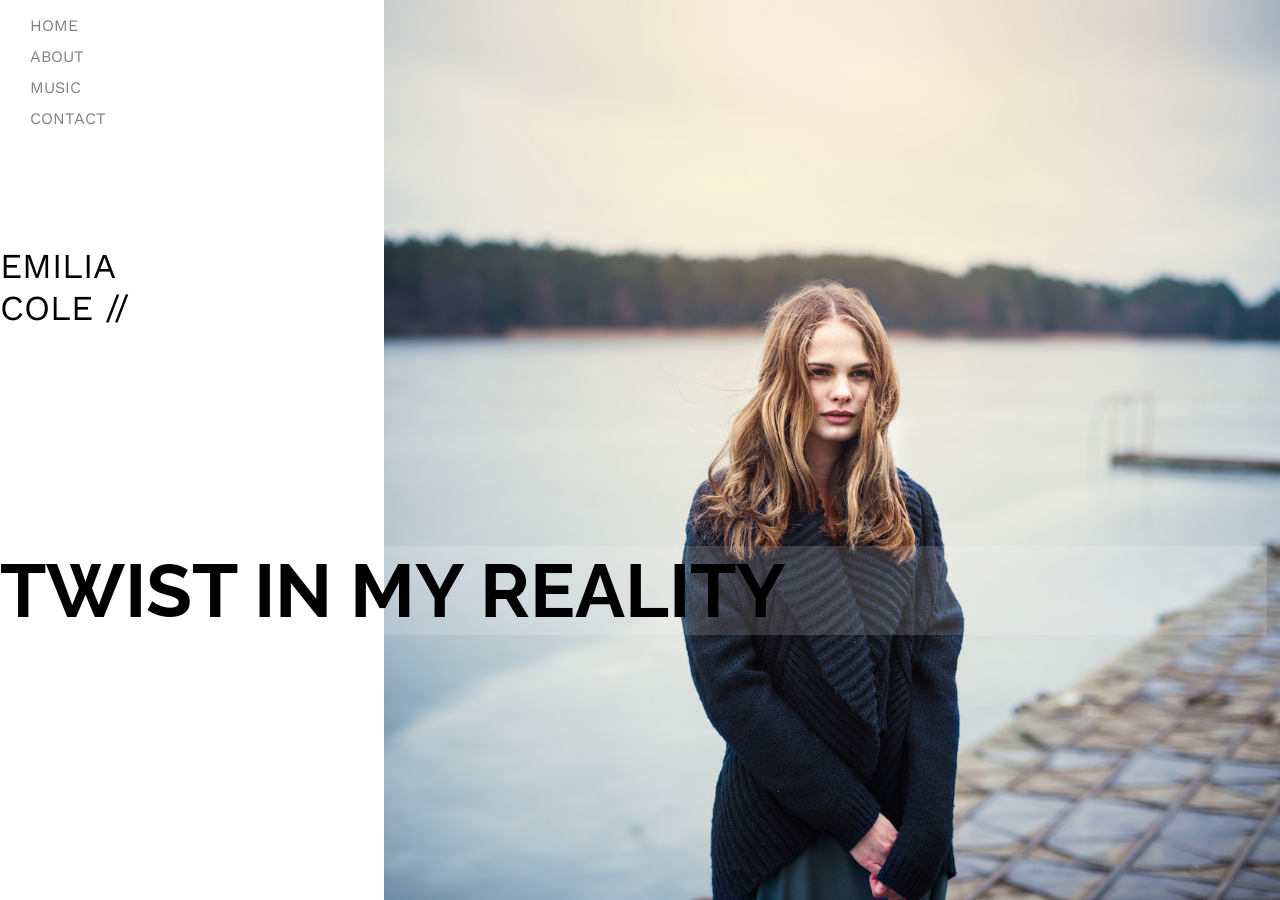
<file: index.html>
<!DOCTYPE html>
<html lang="en">
<head>
    <meta charset="UTF-8">
    <meta name="viewport" content="width=device-width, initial-scale=1.0">
    <link rel="stylesheet" href="css/styles.css">
<link rel="preconnect" href="https://fonts.googleapis.com">
<link rel="preconnect" href="https://fonts.gstatic.com" crossorigin>
<link href="https://fonts.googleapis.com/css2?family=Open+Sans:ital,wght@0,300..800;1,300..800&family=Raleway:ital,wght@0,100..900;1,100..900&family=Work+Sans:ital,wght@0,100..900;1,100..900&display=swap" rel="stylesheet">
    <title>Emilia Cole</title>
</head>
<body class="bodyAboutYIndex">
    <section class="resto">
        <nav class="menu">
        <ul>
            <li><a href="index.html">HOME</a></li>
            <li><a href="about.html">ABOUT</a></li>
            <li><a href="music.html">MUSIC</a></li>
            <li><a href="contact.html">CONTACT</a></li>
        </ul>
    </nav>
    <br>
    <br>
    <br>
    <br>
    <h2>EMILIA<br>COLE //</h2>
    <br>
    <br>
    <br>
    <br>
    <br>
    <br>
    <br>
    <h1 class="h1-negrita">TWIST IN MY REALITY</h1></section>
    <section class="emiliaCole1">
        <img src="./img/home.jpg">
    </section>
</body>
</html>
</file>
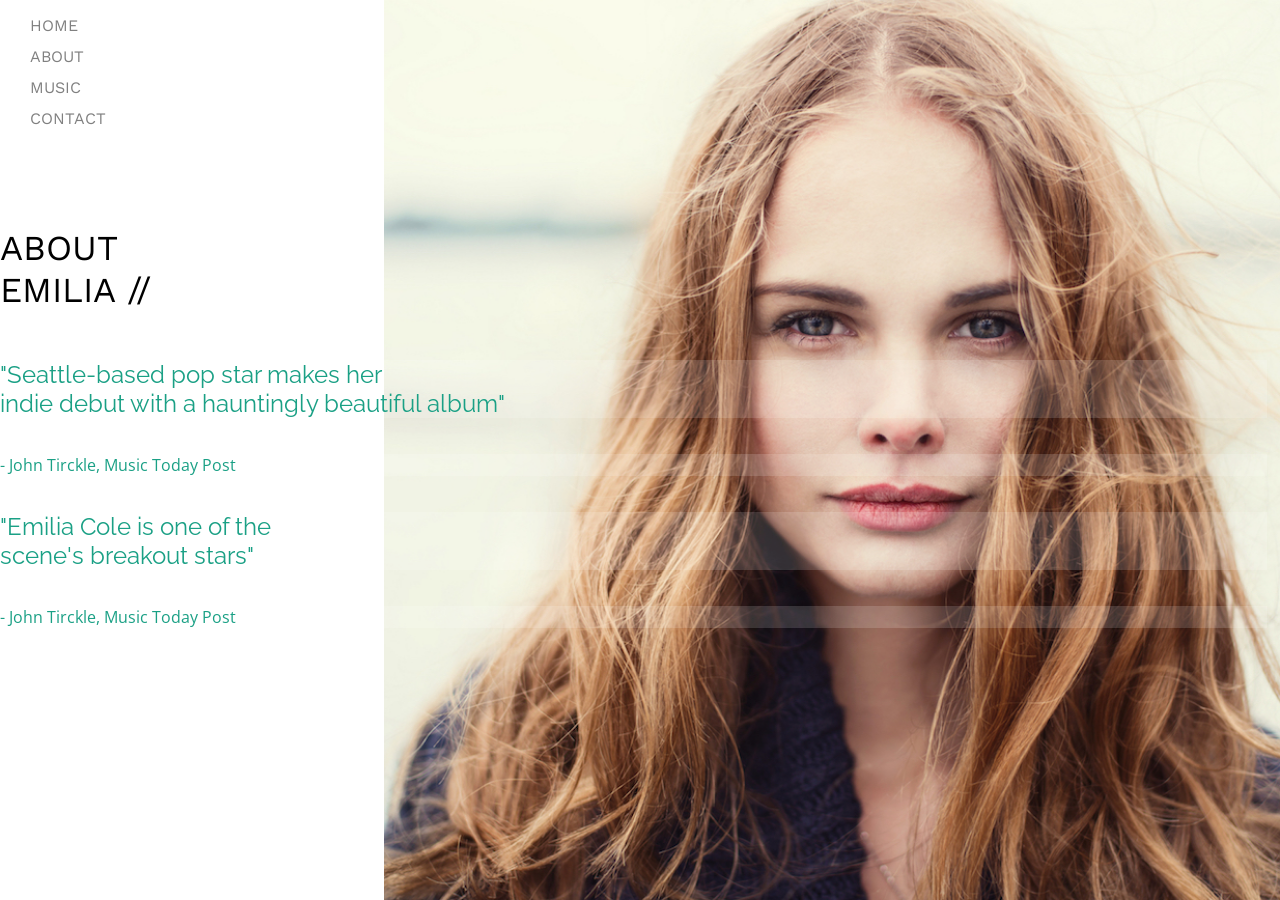
<file: about.html>
<!DOCTYPE html>
<html lang="en">
<head>
     <link rel="stylesheet" href="css/styles.css">
    <meta charset="UTF-8">
    <meta name="viewport" content="width=device-width, initial-scale=1.0">
<link rel="preconnect" href="https://fonts.googleapis.com">
<link rel="preconnect" href="https://fonts.gstatic.com" crossorigin>
<link href="https://fonts.googleapis.com/css2?family=Open+Sans:ital,wght@0,300..800;1,300..800&family=Raleway:ital,wght@0,100..900;1,100..900&family=Work+Sans:ital,wght@0,100..900;1,100..900&display=swap" rel="stylesheet">
    <title>About</title>
</head>
<body class="bodyAboutYIndex">
    <section class="resto">
    <nav class="menu">
        <ul>
            <li><a href="index.html">HOME</a></li>
            <li><a href="about.html">ABOUT</a></li>
            <li><a href="music.html">MUSIC</a></li>
            <li><a href="contact.html">CONTACT</a></li>
        </ul>
    </nav>
    <br>
    <br>
    <br>
    <h2>ABOUT<br>EMILIA //</h2>
    <h1 class="h1-normalito">"Seattle-based pop star makes her <br>indie debut with a hauntingly beautiful album"</h1> 
<p class="p-about">- John Tirckle, Music Today Post </p>
<h1 class="h1-normalito">"Emilia Cole is one of the <br>scene's breakout stars"</h1> 
<p class="p-about">- John Tirckle, Music Today Post </p></section>
 <section class="emiliaCole1"><img src="./img/about (1).jpg"></section>
</body>
</html>
</file>
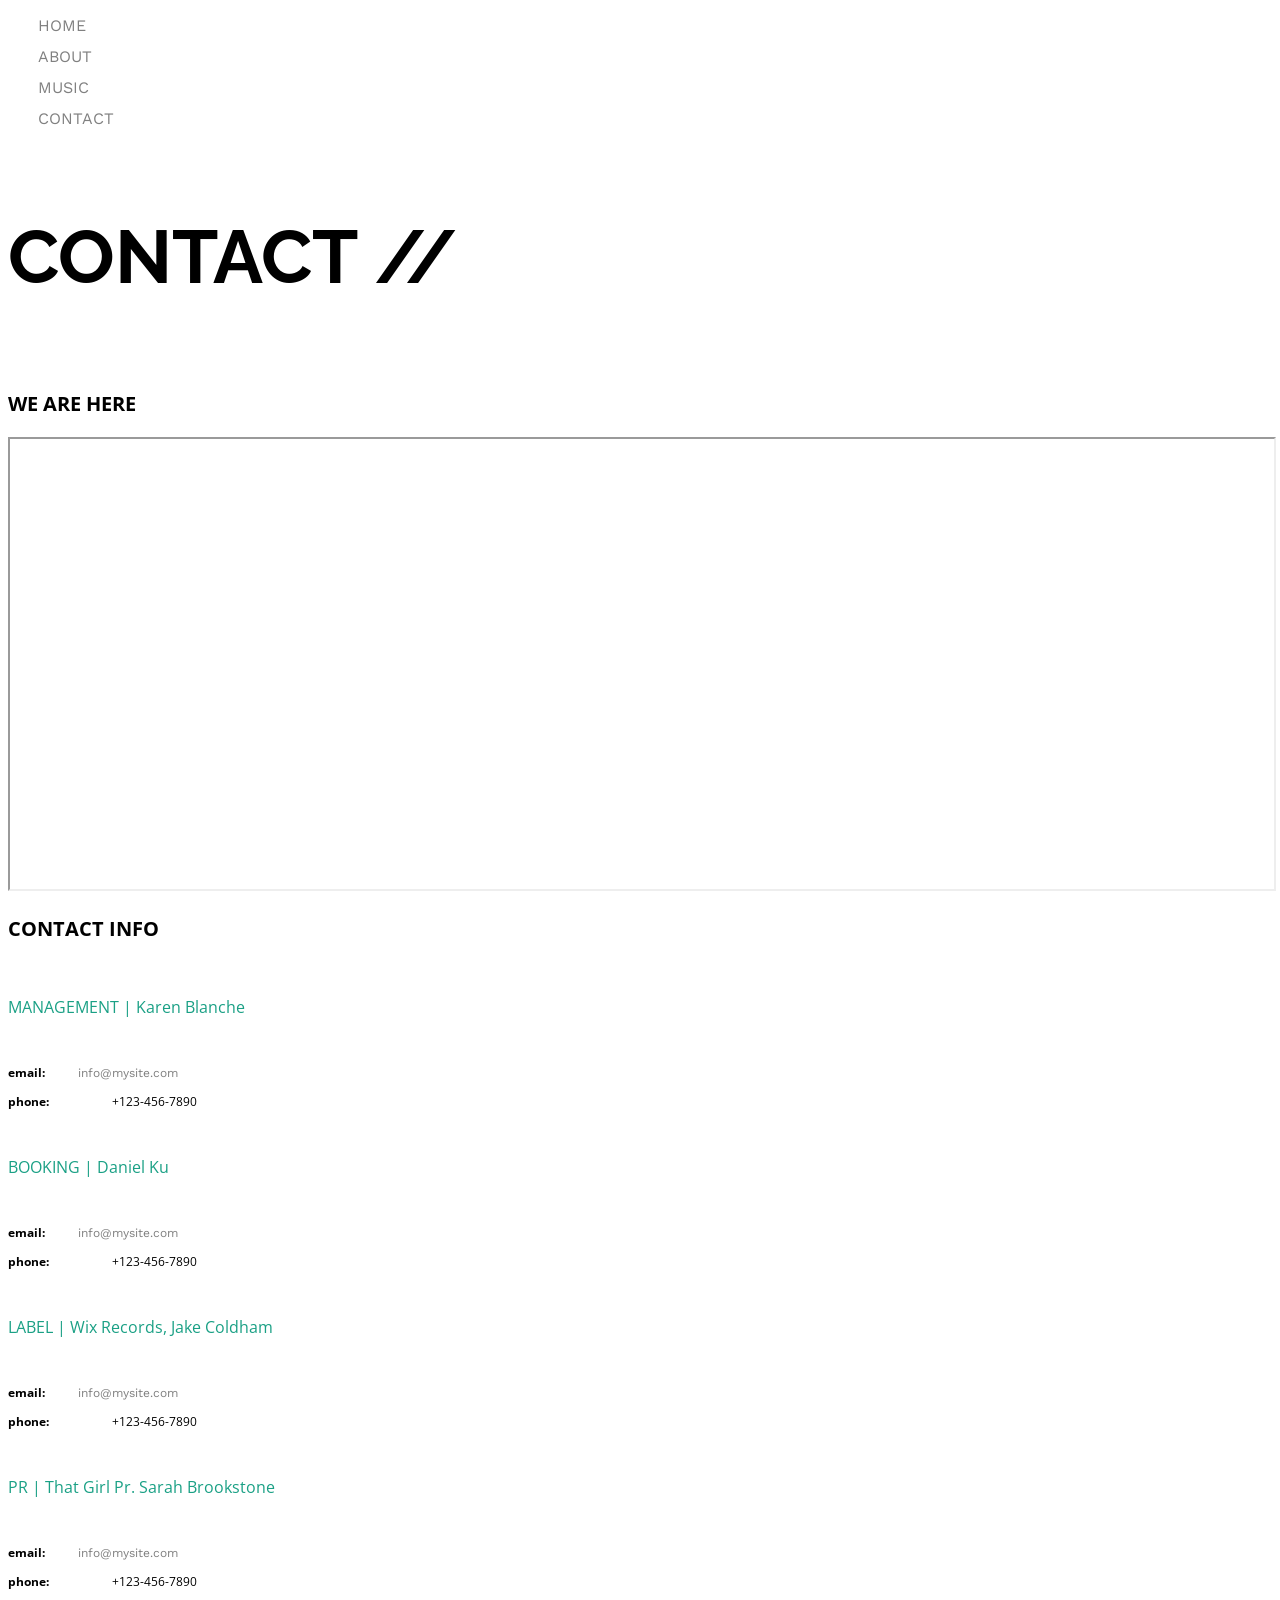
<file: contact.html>
<!DOCTYPE html>
<html lang="en">
<head>
     <link rel="stylesheet" href="css/styles.css">
    <meta charset="UTF-8">
    <meta name="viewport" content="width=device-width, initial-scale=1.0">
<link rel="preconnect" href="https://fonts.googleapis.com">
<link rel="preconnect" href="https://fonts.gstatic.com" crossorigin>
<link href="https://fonts.googleapis.com/css2?family=Open+Sans:ital,wght@0,300..800;1,300..800&family=Raleway:ital,wght@0,100..900;1,100..900&family=Work+Sans:ital,wght@0,100..900;1,100..900&display=swap" rel="stylesheet">
    <title>Contact</title>
</head>
<body>
        <nav class="menu">
        <ul>
            <li><a href="index.html">HOME</a></li>
            <li><a href="about.html">ABOUT</a></li>
            <li><a href="music.html">MUSIC</a></li>
            <li><a href="contact.html">CONTACT</a></li>
        </ul>
    </nav>
    <br>
    <h1 class="h1-negrita">CONTACT //</h1>
    <br>
    <p class="p-contact3"><strong>WE ARE HERE</strong></p>
<iframe src="https://www.google.com/maps/embed?pb=!1m18!1m12!1m3!1d158858.182370726!2d-0.10159865000000001!3d51.52864165!2m3!1f0!2f0!3f0!3m2!1i1024!2i768!4f13.1!3m3!1m2!1s0x47d8a00baf21de75%3A0x52963a5addd52a99!2sLondres%2C%20Reino%20Unido!5e0!3m2!1ses!2sar!4v1787779268267!5m2!1ses!2sar" width="100%" height="450"referrerpolicy="strict-origin-when-cross-origin"></iframe>
    <p class="p-contact3"><strong>CONTACT INFO</strong></p> <br>
<p class="p-contact2">MANAGEMENT | Karen Blanche </p> <br>
<p class="p-contact"><strong>email:</strong> <a href="mailto:info@mysite.com">info@mysite.com</a></p> 
<p class="p-contact"><strong>phone:</strong> <a href="tel:+123-456-7890"></a>+123-456-7890</p> <br>
<p class="p-contact2">BOOKING | Daniel Ku </p> <br>
<p class="p-contact"><strong>email:</strong> <a href="mailto:info@mysite.com">info@mysite.com</a></p> 
<p class="p-contact"><strong>phone:</strong> <a href="tel:+123-456-7890"></a>+123-456-7890</p> <br>
<p class="p-contact2">LABEL | Wix Records, Jake Coldham </p> <br>
<p class="p-contact"><strong>email:</strong> <a href="mailto:info@mysite.com">info@mysite.com</a></p> 
<p class="p-contact"><strong>phone:</strong> <a href="tel:+123-456-7890"></a>+123-456-7890</p> <br>
<p class="p-contact2">PR | That Girl Pr. Sarah Brookstone </p> <br>
<p class="p-contact"><strong>email:</strong> <a href="mailto:info@mysite.com">info@mysite.com</a></p> 
<p class="p-contact"><strong>phone:</strong> <a href="tel:+123-456-7890"></a>+123-456-7890</p> <br>

</body>
</html>
</file>
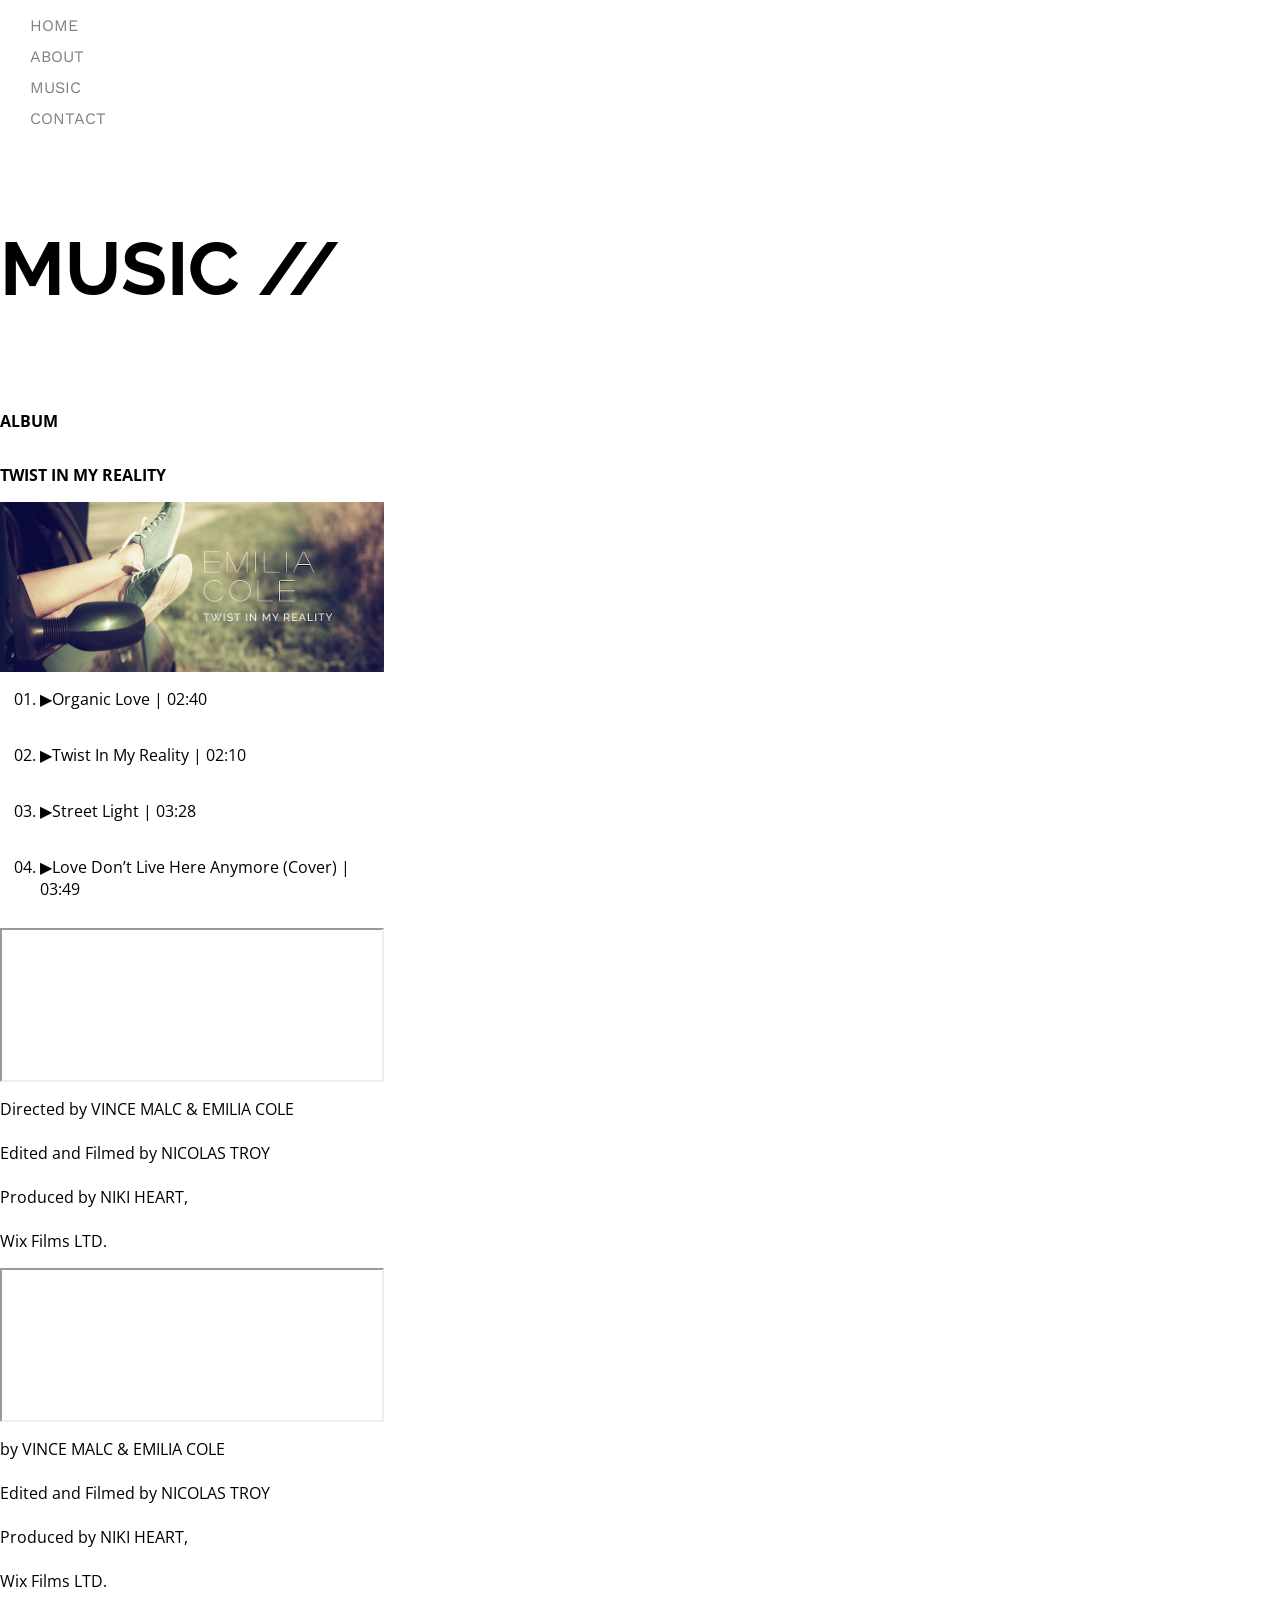
<file: music.html>
<!DOCTYPE html>
<html lang="en">
<head>
    <meta charset="UTF-8">
     <link rel="stylesheet" href="css/styles.css">
    <meta name="viewport" content="width=device-width, initial-scale=1.0">
<link rel="preconnect" href="https://fonts.googleapis.com">
<link rel="preconnect" href="https://fonts.gstatic.com" crossorigin>
<link href="https://fonts.googleapis.com/css2?family=Open+Sans:ital,wght@0,300..800;1,300..800&family=Raleway:ital,wght@0,100..900;1,100..900&family=Work+Sans:ital,wght@0,100..900;1,100..900&display=swap" rel="stylesheet">
    <title>Music</title>
</head>
<body class="bodyMusic">
    <section class="restoo">
        <nav class="menu">
        <ul>
            <li><a href="index.html">HOME</a></li>
            <li><a href="about.html">ABOUT</a></li>
            <li><a href="music.html">MUSIC</a></li>
            <li><a href="contact.html">CONTACT</a></li>
        </ul>
    </nav>
        <br>
    <h1 class="h1-negrita">MUSIC //</h1>
    <br>
    <p class="p-music"><strong>ALBUM</strong></p>
    <p class="p-music"><strong>TWIST IN MY REALITY</strong></p>
    <img src="./img/play-list (1).png">
    <ol class="p-music">
        <li>▶Organic Love | 02:40 </li><br>
<li>▶Twist In My Reality | 02:10 </li><br>
<li>▶Street Light | 03:28 </li><br>
<li>▶Love Don’t Live Here Anymore (Cover) | 03:49 </li></ol>
<iframe src="https://player.vimeo.com/video/135166028?badge=0&amp;autopause=0&amp;player_id=0&amp;app_id=58479" title="Classical-Compilation"></iframe></div><script src="https://player.vimeo.com/api/player.js"></script>
<p class="p-music">Directed by VINCE MALC & EMILIA COLE <br> <br>
Edited and Filmed by NICOLAS TROY <br> <br>
Produced by NIKI HEART, <br> <br>
Wix Films LTD. </p>
<iframe src="https://player.vimeo.com/video/134861419?badge=0&amp;autopause=0&amp;player_id=0&amp;app_id=58479" title="Snowfall"></iframe></div><script src="https://player.vimeo.com/api/player.js"></script>
<p class="p-music">by VINCE MALC & EMILIA COLE <br> <br>
Edited and Filmed by NICOLAS TROY <br> <br>
Produced by NIKI HEART, <br> <br>
Wix Films LTD. </p>

    </section>
</body>
</html>
</file>
<file: css/styles.css>
.h1-negrita{
  font-family: "Raleway", sans-serif;
  font-optical-sizing: auto;
  font-weight: 700;
  font-style: normal;
  background-color: rgba(255, 255, 255, 0.15);
  width: 330%;
  font-size: 75px;
  z-index: 10;
}
.h1-normal{
  font-family: "Raleway", sans-serif;
  font-optical-sizing: auto;
  font-weight: 400;
  font-style: normal;
}
.h1-normalito{
  font-family: "Raleway", sans-serif;
  font-optical-sizing: auto;
  font-weight: 400;
  font-style: normal;
  background-color: rgba(255, 255, 255, 0.15);
  color: #1aa085;
  z-index: 10;
  width: 330%;
}
h2 {
  font-family: "Work Sans", sans-serif;
  font-optical-sizing: auto;
  font-weight: 400;
  font-style: normal;
  font-size: 35px;
}
.p-about {
  font-family: "Open Sans", sans-serif;
  font-optical-sizing: auto;
  font-weight: 400;
  font-style: normal;
  background-color: rgba(255, 255, 255, 0.15);
  color: #1aa085;
  z-index: 10;
  width: 330%;
}
ul {
  list-style: none;
  padding: 0;
}
li {
  margin-bottom: 12px;
}
a {
  text-decoration: none;
  font-family: "Work Sans", sans-serif;
  font-optical-sizing: auto;
  font-weight: 400;
  font-style: normal;
  color: grey;
  padding: 8px 30px;
}
.emiliaCole1{
  width: 70%;
}
.emiliaCole1 img{
  width: 100%;
  height: 100%;
  object-fit: cover;
  display:block;
}
.resto {
  width: 30%;
  box-sizing: border-box;
  display: flex;
  flex-direction: column;
}
.restoo {
  width: 30%;
  box-sizing: border-box;
  display: flex;
  flex-direction: column;
  padding-left: 0;
  margin-left: 0;
}
.bodyAboutYIndex {
  margin: 0;
  padding: 0;
  display: flex;
  width: 100vw;
  height: 100vh;
}
.p-music {
  font-family: "Open Sans", sans-serif;
  font-optical-sizing: auto;
  font-weight: 400;
  font-style: normal;
}
ol {
  list-style: decimal-leading-zero;
}
.bodyMusic {
  margin: 0;
  overflow-y: auto;
  height: auto;
}
.p-contact {
    font-family: "Open Sans", sans-serif;
  font-optical-sizing: auto;
  font-weight: 400;
  font-style: normal;
  font-size: 12px;
}
.p-contact2 {
  font-family: "Open Sans", sans-serif;
  font-optical-sizing: auto;
  font-weight: 400;
  font-style: normal;
  color: #1aa085;
  font-size: 16px;
}
.p-contact3 {
    font-family: "Open Sans", sans-serif;
  font-optical-sizing: auto;
  font-weight: 400;
  font-style: normal;
  font-size: 20px;
}
</file>
